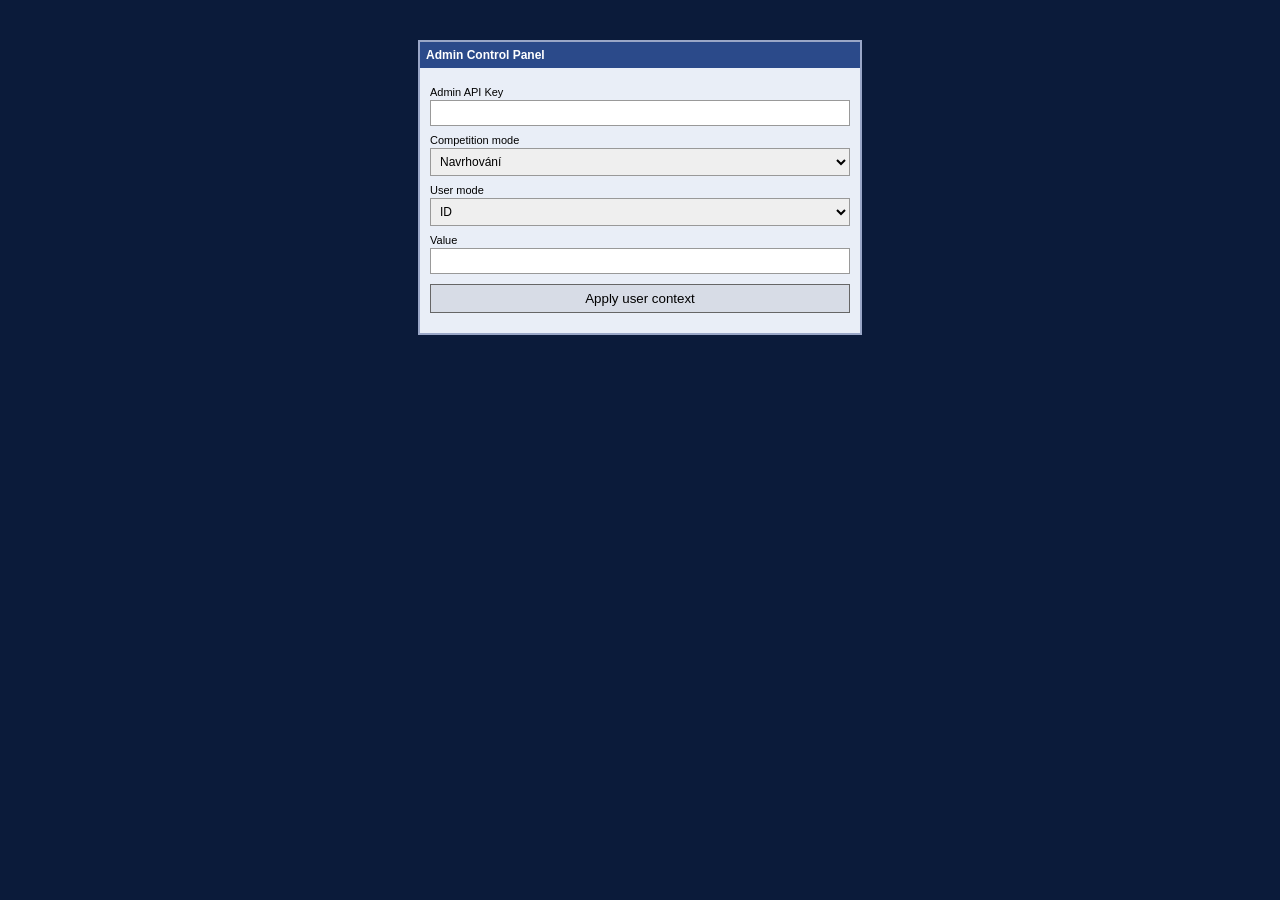
<file: templates/admin.html>
<!DOCTYPE html>
<html>
<head>
<meta charset="utf-8">
<title>Admin Panel</title>

<style>
body {
    margin: 0;
    background: #0b1b3a;
    font-family: Arial;
    font-size: 12px;
}

.window {
    width: 440px;
    margin: 40px auto;
    background: #e9eef7;
    border: 2px solid #9aa7c7;
}

.header {
    background: #2b4a8a;
    color: white;
    padding: 6px;
    font-weight: bold;
}

.content {
    padding: 10px;
}

label {
    display: block;
    margin-top: 8px;
    font-size: 11px;
}

input, select {
    width: 100%;
    padding: 5px;
    margin-top: 2px;
    border: 1px solid #999;
    font-size: 12px;
    box-sizing: border-box;
}

button {
    width: 100%;
    margin-top: 10px;
    padding: 6px;
    background: #d7dce6;
    border: 1px solid #666;
    cursor: pointer;
}

button:hover {
    background: #c9d1e0;
}

.status {
    margin-top: 10px;
    font-size: 11px;
    color: #222;
}
</style>
</head>

<body>

<div class="window">

<div class="header">
Admin Control Panel
</div>

<div class="content">

<label>Admin API Key</label>
<input
    id="key"
    type="password"
    autocomplete="off"
    autocapitalize="off"
    spellcheck="false"
/>

<label>Competition mode</label>
<select id="mode">
    <option value="designing">Navrhování</option>
    <option value="voting">Hlasování</option>
    <option value="finished">Konec soutěže</option>
</select>


<label>User mode</label>
<select id="type">
    <option value="id">ID</option>
    <option value="email">Email</option>
</select>

<label>Value</label>
<input id="value">

<button onclick="applyUser()">Apply user context</button>

<div class="status" id="msg"></div>

</div>

</div>

<script>
document.getElementById("key").addEventListener("change", loadState)

async function loadState() {
    if (!getKey()) return
    try{
        const r = await fetch("/admin/state", {
            headers: {
                "X-ADMIN-KEY": getKey()
            }
        })

        const data = await r.json()


        document.getElementById("mode").value = data.mode
        msg(`režim: ${data.mode}`)
    } catch(e) {msg("state load failed")}
}
function msg(t) {
    document.getElementById("msg").innerText = t
}

function getKey() {
    return document.getElementById("key").value
}

async function api(url, body) {
    return fetch(url, {
        method: "POST",
        headers: {
            "Content-Type": "application/json",
            "X-ADMIN-KEY": getKey()
        },
        body: JSON.stringify(body || {})
    })
}

async function applyMode() {
    const r = await api("/admin/mode", {
        mode: document.getElementById("mode").value
    })

    const t = await r.text()
    msg(t === "SUCCESS" ? "OK" : "FAIL")
}

document.getElementById("mode").addEventListener("change", applyMode)

/* user switch */
async function applyUser() {
    const type = document.getElementById("type").value
    const value = document.getElementById("value").value

    let payload = {}

    if (type === "id") payload.id = value
    else payload.email = value

    const r = await api("/admin/jailbreak", payload)

    const t = await r.text()
    msg(t === "SUCCESS" ? "OK" : "FAIL")
    if (t==="SUCCESS") {
        window.location.href = "/workspace";
    }
}
</script>

</body>
</html>
</file>
